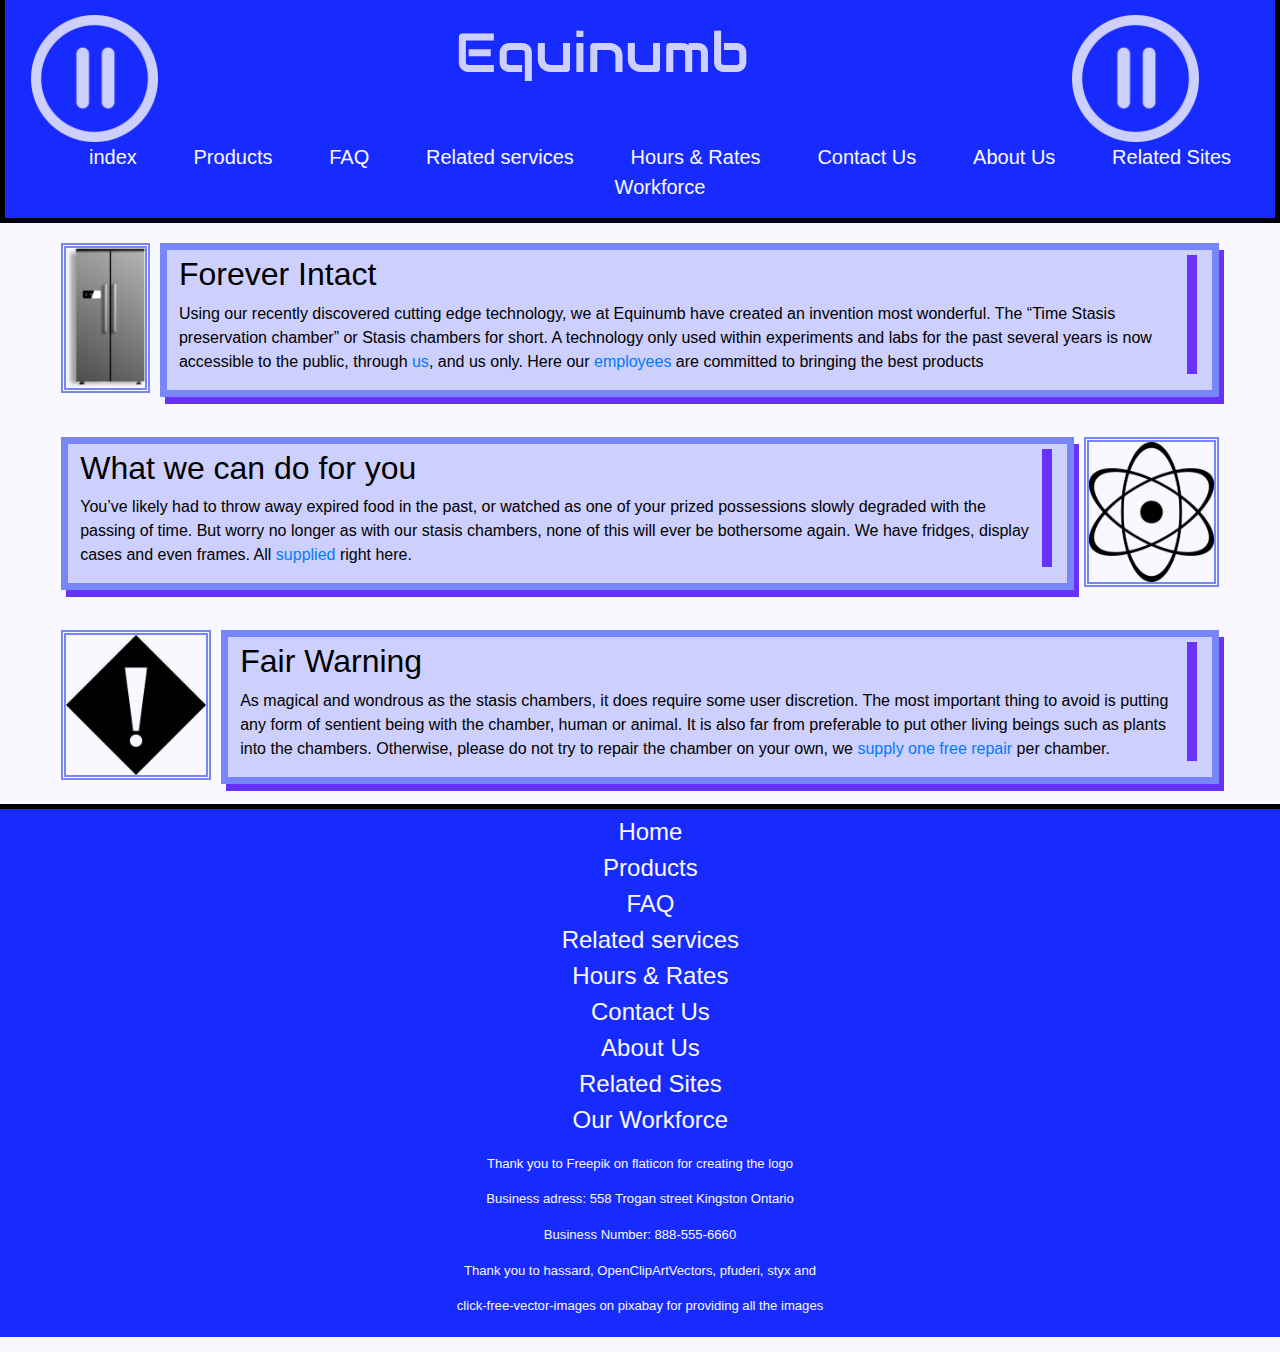
<file: index.html>
<!DOCTYPE html>
<html lang="en">
<head>
    <meta charset="UTF-8">
    <meta name="viewport" content="width=device-width, initial-scale=1.0">
    <title>Equinumb</title>
    <link rel="preconnect" href="https://fonts.googleapis.com">
<link rel="preconnect" href="https://fonts.gstatic.com" crossorigin>
<link href="https://fonts.googleapis.com/css2?family=Audiowide&display=swap" rel="stylesheet">
    <link href="./Styles/Styles.css" rel="Stylesheet">
    <link rel="icon" href="./Pics/ElPausa.png">
</head>
<body>
    <header>
        <img src="./Pics/ElPausa.png" alt="Our Logo">
        <h1>Equinumb</h1>
        <img src="./Pics/ElPausa.png" alt="Our Logo" class="too">
        <nav>
            <nav role="separator">
                <ul>
                    <li><a href="./index.html">index</a></li>
                    <li><a href="./Products.html">Products</a></li>
                    <li><a href="./FAQ.html">FAQ</a></li>
                    <li><a href="./Services">Related services</a></li>
                    <li><a href="./Hours.html">Hours & Rates</a></li>
                    <li class="too"><a href="./ContactUs.html">Contact Us</a></li>
                    <li class="too"><a href="./About.html">About Us</a></li>
                    <li class="too"><a href="./Links.html">Related Sites</a></li>
                    <li class="too"><a href="./Employees.html">Workforce</a></li>
                </ul>
            </nav>
    </nav>
    </header>

    <main>
    <aside>
        <img id="contentimgL" src="./Pics/fridge-7074774_1280.png" alt="Probably an image of the container">
        <section>
        <div>
        <h2>Forever Intact</h2>
        <p> Using our recently discovered cutting edge technology, we at Equinumb have created an invention most wonderful.
            The “Time Stasis preservation chamber” or Stasis chambers for short. A technology only used within experiments and labs
            for the past several years is now accessible to the public, through <a href="./About.html">us</a>, and us only. Here our <a href="./Employees.html">employees</a> are committed to
        bringing the best products</p>
        </div>
        </section>
    </aside>
    <aside>
        <img id="contentimgR" src="./Pics/atomic-nucleus-467254_1280.png" alt="Sciency Image">
        <section>
        <div>
        <h2>What we can do for you</h2>
        <p>
            You’ve likely had to throw away expired food in the past, or watched as one of your prized possessions
             slowly degraded with the passing of time. But worry no longer as with our stasis chambers, none of this will
              ever be bothersome again. We have fridges, display cases and even frames. All <a href="./Products.html">supplied</a> right here.
         </p>
        </div>
        </section>
    </aside>
    <aside>
        <img  src="./Pics/exclamation-311742_1280.png" alt="An exclamation point">
        <section>
        <div>
        <h2>Fair Warning</h2>
        <p>As magical and wondrous as the stasis chambers, it does require some user discretion. The most
             important thing to avoid is putting any form of sentient being with the chamber, human or animal.
              It is also far from preferable to put other living beings such as plants into the chambers. Otherwise,
               please do not try to repair the chamber on your own, we <a href="./Services.html">supply one free repair</a> per chamber.
        </p>
        </div>
        </section>
    </aside>
    </main>

    <footer>
        <nav role="separator">
            <ul>
                <li><a href="./index.html">Home</a></li>
                <li><a href="./Products.html">Products</a></li>
                <li><a href="./FAQ.html">FAQ</a></li>
                <li><a href="./Services">Related services</a></li>
                <li><a href="./Hours.html">Hours & Rates</a></li>
                <li><a href="./ContactUs.html">Contact Us</a></li>
                <li><a href="./About.html">About Us</a></li>
                <li><a href="./Links.html">Related Sites</a></li>
                <li><a href="./Employees.html">Our Workforce</a></li>
            </ul>
        </nav>
    <div>
        <p>Thank you to Freepik on flaticon for creating the logo</p>
        <p>Business adress: 558 Trogan street Kingston Ontario</p>
        <p>Business Number: 888-555-6660</p>
        <p>Thank you to hassard, OpenClipArtVectors, pfuderi, styx and </p>
        <p>click-free-vector-images on pixabay for providing all the images</p>
    </div>
    </footer>
</body>
</html>
</file>
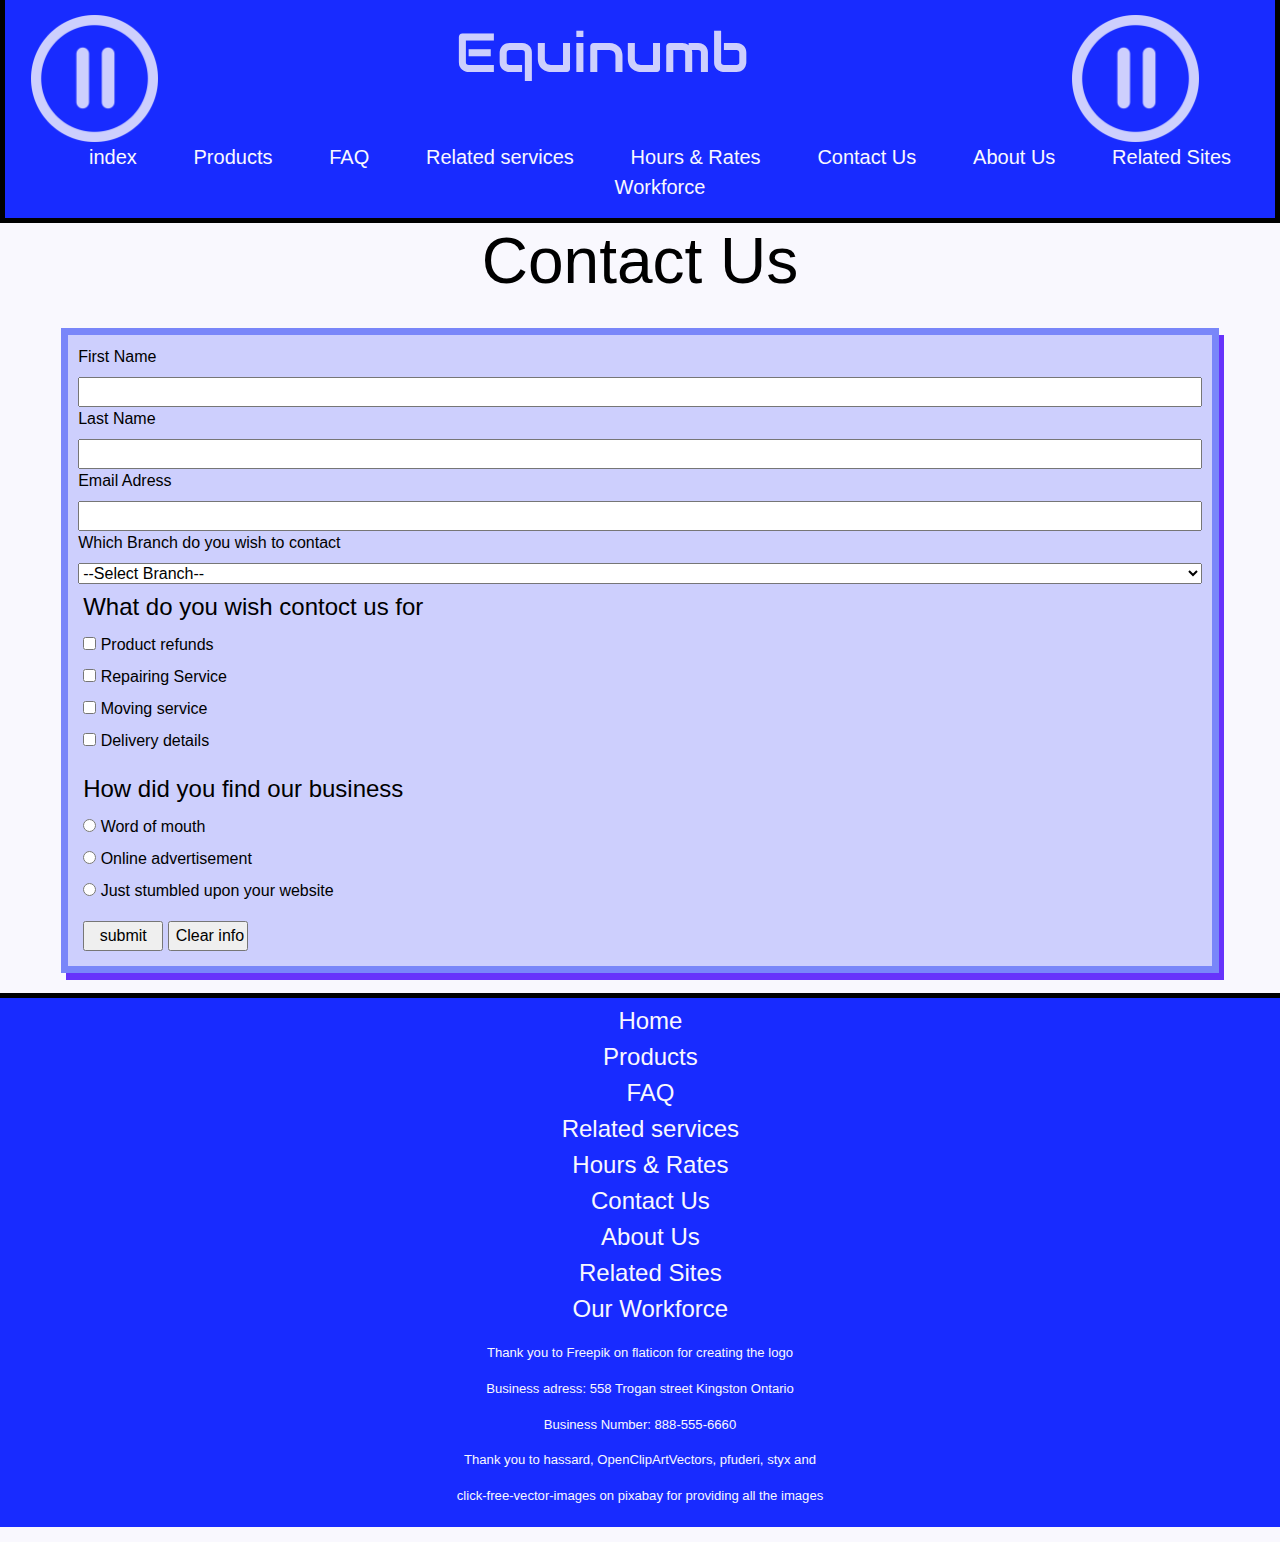
<file: ContactUs.html>
<!DOCTYPE html>
<html lang="en">
<head>
    <meta charset="UTF-8">
    <meta name="viewport" content="width=device-width, initial-scale=1.0">
    <title>Equinumb</title>
    <link rel="preconnect" href="https://fonts.googleapis.com">
<link rel="preconnect" href="https://fonts.gstatic.com" crossorigin>
<link href="https://fonts.googleapis.com/css2?family=Audiowide&display=swap" rel="stylesheet">
    <link href="./Styles/Styles.css" rel="Stylesheet">
    <link rel="icon" href="./Pics/ElPausa.png">
</head>
<body>
    <header>
        <img src="./Pics/ElPausa.png" alt="Our Logo">
        <h1>Equinumb</h1>
        <img src="./Pics/ElPausa.png" alt="Our Logo" class="too"> 
        <nav role="separator">
            <ul>
                <li><a href="./index.html">index</a></li>
                <li><a href="./Products.html">Products</a></li>
                <li><a href="./FAQ.html">FAQ</a></li>
                <li><a href="./Services">Related services</a></li>
                <li><a href="./Hours.html">Hours & Rates</a></li>
                <li class="too"><a href="./ContactUs.html">Contact Us</a></li>
                <li class="too"><a href="./About.html">About Us</a></li>
                <li class="too"><a href="./Links.html">Related Sites</a></li>
                <li class="too"><a href="./Employees.html">Workforce</a></li>
            </ul>
        </nav>
    </header>
    <main>
        <h4>Contact Us</h4>
        <aside>
        <section role="separator">
            <form action="/ContactUs.html">
                <label for="FName">First Name</label>
                <input type="text" id="FName" name="FName" max="60" size="5">
                <label for="LName">Last Name</label>
                <input type="text" id="LName" name="LName" max="60" size="60">
                <label for="Email">Email Adress</label>
                <input type="text" id="Email" name="Email" max="30" size="30">
                <label for="branch">Which Branch do you wish to contact</label>
                <select id="branch" name="branch">
                    <option value="1">--Select Branch--</option>
                    <option value="2">Gatineau Branch</option>
                    <option value="3">Vancouver Branch</option>
                    <option value="4">Pensylvania Branch</option>
                </select>
                <fieldset>
                    <legend>What do you wish contoct us for</legend>
                    <input type="checkbox" name="ref" id="ref">
                    <label for="ref">Product refunds</label><br>
                    <input type="checkbox" id="repair" name="repair">
                    <label for="repair">Repairing Service</label><br>
                    <input type="checkbox" id="moving" name="moving">
                    <label for="moving">Moving service</label><br>
                    <input type="checkbox" name="details" id="details">
                    <label for="details">Delivery details</label><br>
                </fieldset>
                <fieldset>
                    <legend>How did you find our business</legend>
                    <input type="radio" id="mouth" name="how">
                    <label for="mouth">Word of mouth</label><br>
                    <input type="radio" id="adv" name="how">
                    <label for="adv">Online advertisement</label><br>
                    <input type="radio" id="stumble" name="stumble">
                    <label for="stumble">Just stumbled upon your website</label><br>
                </fieldset>
                <fieldset id="final">
                <input type="submit" value="submit">
                <input type="reset" value="Clear info">
            </fieldset>
            </form>
        </section>
    </aside>
    </main>
    <footer>
        <nav role="separator">
            <ul>
                <li><a href="./index.html">Home</a></li>
                <li><a href="./Products.html">Products</a></li>
                <li><a href="./FAQ.html">FAQ</a></li>
                <li><a href="./Services">Related services</a></li>
                <li><a href="./Hours.html">Hours & Rates</a></li>
                <li><a href="./ContactUs.html">Contact Us</a></li>
                <li><a href="./About.html">About Us</a></li>
                <li><a href="./Links.html">Related Sites</a></li>
                <li><a href="./Employees.html">Our Workforce</a></li>
            </ul>
        </nav>
    </nav>
    <div>
        <p>Thank you to Freepik on flaticon for creating the logo</p>
        <p>Business adress: 558 Trogan street Kingston Ontario</p>
        <p>Business Number: 888-555-6660</p>
        <p>Thank you to hassard, OpenClipArtVectors, pfuderi, styx and </p>
        <p>click-free-vector-images on pixabay for providing all the images</p>
    </div>
    </footer>
    </body>
    </html>
</file>
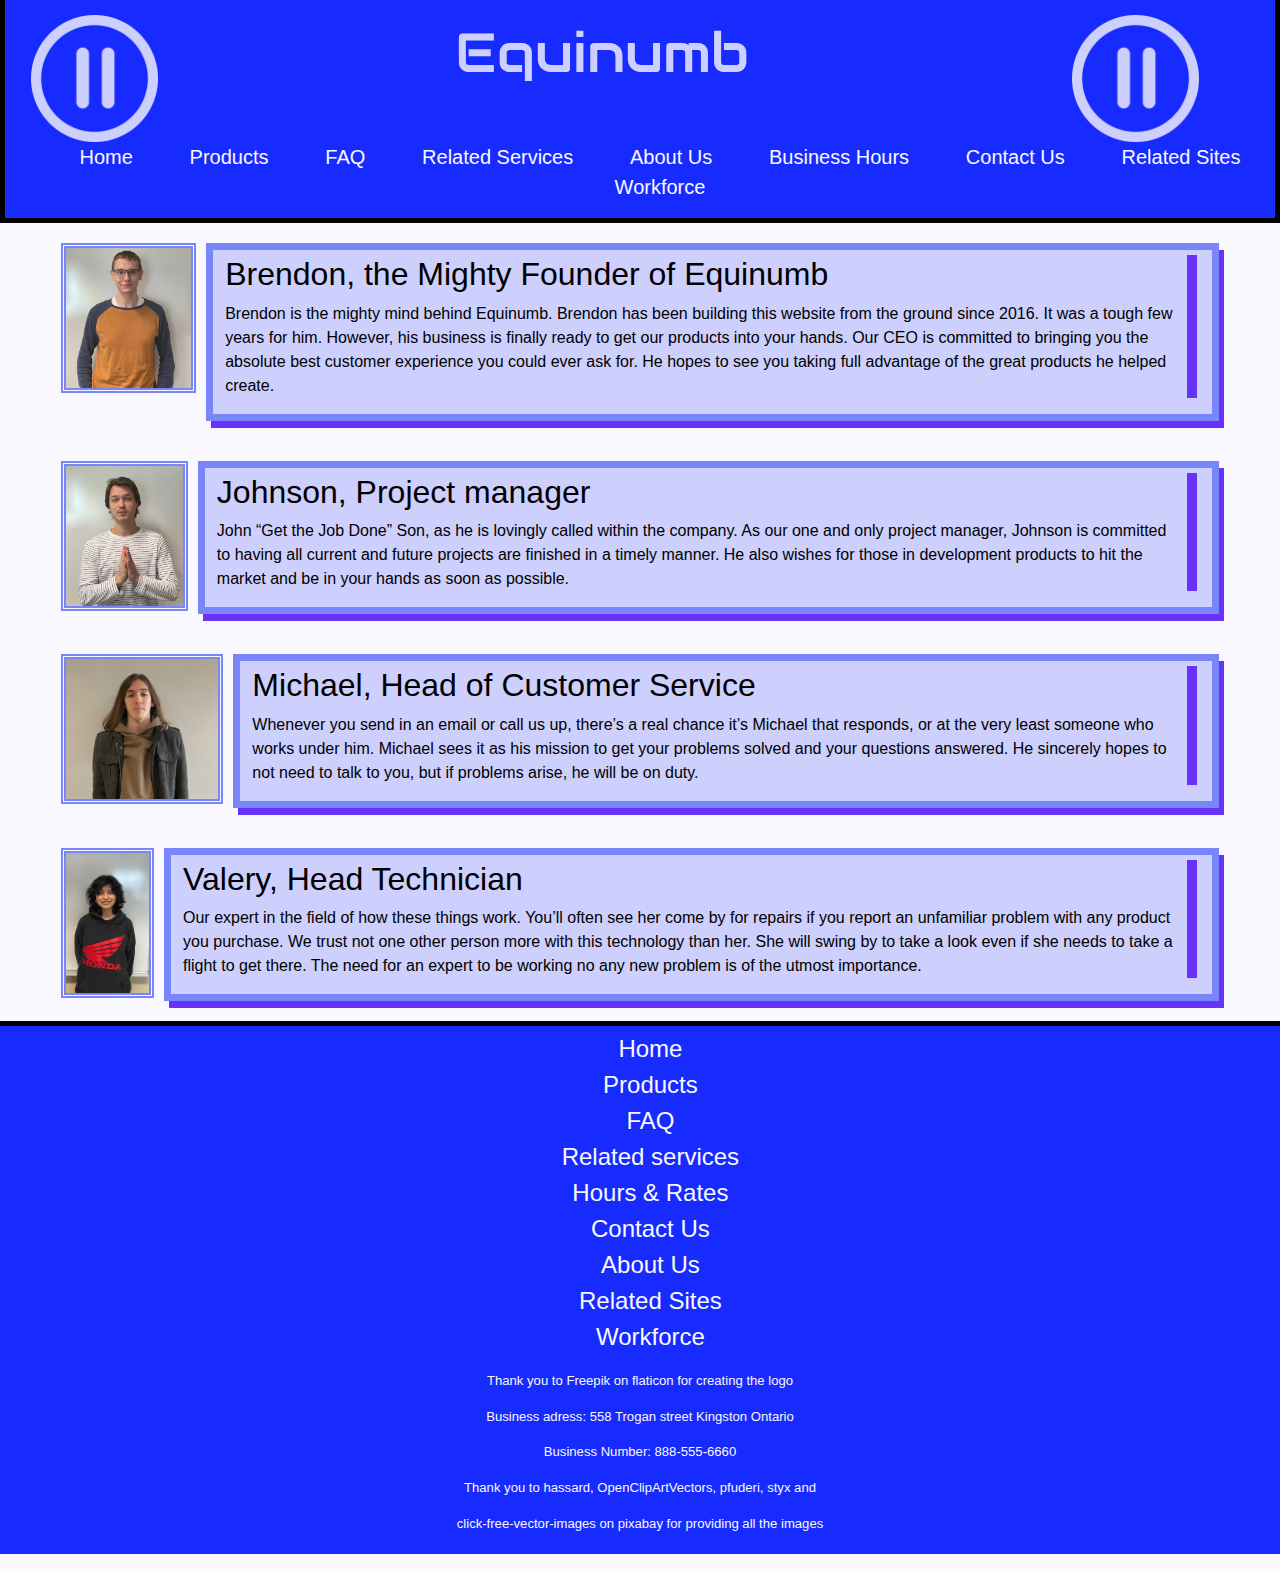
<file: Employees.html>
<!DOCTYPE html>
<html lang="en">
<head>
    <meta charset="UTF-8">
    <meta name="viewport" content="width=device-width, initial-scale=1.0">
    <title>Equinumb - FAQ</title>
    <link rel="preconnect" href="https://fonts.googleapis.com">
<link rel="preconnect" href="https://fonts.gstatic.com" crossorigin>
<link href="https://fonts.googleapis.com/css2?family=Audiowide&display=swap" rel="stylesheet">
    <link href="./Styles/Styles.css" rel="Stylesheet">
    <link rel="icon" href="./Pics/ElPausa.png">
</head>
<body>
    <header>
        <img src="./Pics/ElPausa.png" alt="Our Logo">
        <h1>Equinumb</h1>
        <img src="./Pics/ElPausa.png" alt="Our Logo" class="too">
        <nav>
            <ul>
                <li><a href="./index.html">Home</a></li>
                <li><a href="./Products.html">Products</a></li>
                <li><a href="./FAQ.html">FAQ</a></li>
                <li><a href="./Services.html">Related Services</a></li>
                <li class="too"><a href="./About.html">About Us</a></li>
                <li class="too"><a href="./Hours.html">Business Hours</a></li>
                <li class="too"><a href="./ContactUs.html">Contact Us</a></li>
                <li class="too"><a href="./Links.html">Related Sites</a></li>
                <li class="too"><a href="./Employees.html">Workforce</a></li>
        </ul>
    </nav>
    </header>
    <main>
        
    
        <aside>
            <img src="./Pics/Brendon.png" alt="Brendon, Company Founder">
            <section>
                <div>
                    <h2>Brendon, the Mighty Founder of Equinumb</h2>
                    <p>Brendon is the mighty mind behind Equinumb. Brendon has been building this
                        website from the ground since 2016. It was a tough few years for him.
                      However, his business is finally ready to get our products into your
                       hands. Our CEO is committed to bringing you the absolute best customer 
                       experience you could ever ask for. He hopes to see you taking full advantage
                        of the great products he helped create.
                    </p>
                </div>
            </section>
        </aside>
        <aside>
            <img src="./Pics/Johnson.png" alt="A picture of Johnson">
            <section>
                <div>
                    <h2>Johnson, Project manager</h2>
                    <p>John “Get the Job Done” Son, as he is lovingly called within the company.
                         As our one and only project manager, Johnson is committed to having all
                        current and future projects are finished in a timely manner. He also wishes
                        for those in development products to hit the market and be in your hands
                         as soon as possible.
                    </p>
                </div>
            </section>
        </aside>
        <aside>
            <img src="./Pics/Micheal.png" alt="A picture of Micheal">
            <section>
                <div>
                    <h2>Michael, Head of Customer Service</h2>
                    <p>Whenever you send in an email or call us up, there’s a real chance it’s Michael that responds,
                         or at the very least someone who works under him. Michael sees it as his mission to get your problems
                          solved and your questions answered. He sincerely hopes
                         to not need to talk to you, but if problems arise, he will be on duty.</p>
                </div>
            </section>
        </aside>
        <aside>
            <img src="./Pics/Valery.png" alt="A picture of Valery">
            <section>
                <div>
                    <h2>Valery, Head Technician</h2>
                    <p>Our expert in the field of how these things work. You’ll often see her
                         come by for repairs if you report an unfamiliar problem with any product
                        you purchase. We trust not one other person more with this technology than
                        her. She will swing by to take a look even if she needs to take a flight
                        to get there. The need for an expert to be working no any new problem is
                         of the utmost importance.
                    </p>
                </div>
            </section>
        </aside>
    </main>
    <footer>
        <nav role="separator">
            <ul>
                <li><a href="./index.html">Home</a></li>
                <li><a href="./Products.html">Products</a></li>
                <li><a href="./FAQ.html">FAQ</a></li>
                <li><a href="./Related services">Related services</a></li>
                <li><a href="./Hours.html">Hours & Rates</a></li>
                <li><a href="./ContactUs.html">Contact Us</a></li>
                <li><a href="./About.html">About Us</a></li>
                <li><a href="./Links.html">Related Sites</a></li>
                <li><a href="./Employees.html">Workforce</a></li>
            </ul>
        </nav>
    <div>
        <p>Thank you to Freepik on flaticon for creating the logo</p>
        <p>Business adress: 558 Trogan street Kingston Ontario</p>
        <p>Business Number: 888-555-6660</p>
        <p>Thank you to hassard, OpenClipArtVectors, pfuderi, styx and </p>
        <p>click-free-vector-images on pixabay for providing all the images</p>
    </div>
    </footer>
</body>
</html>
</file>
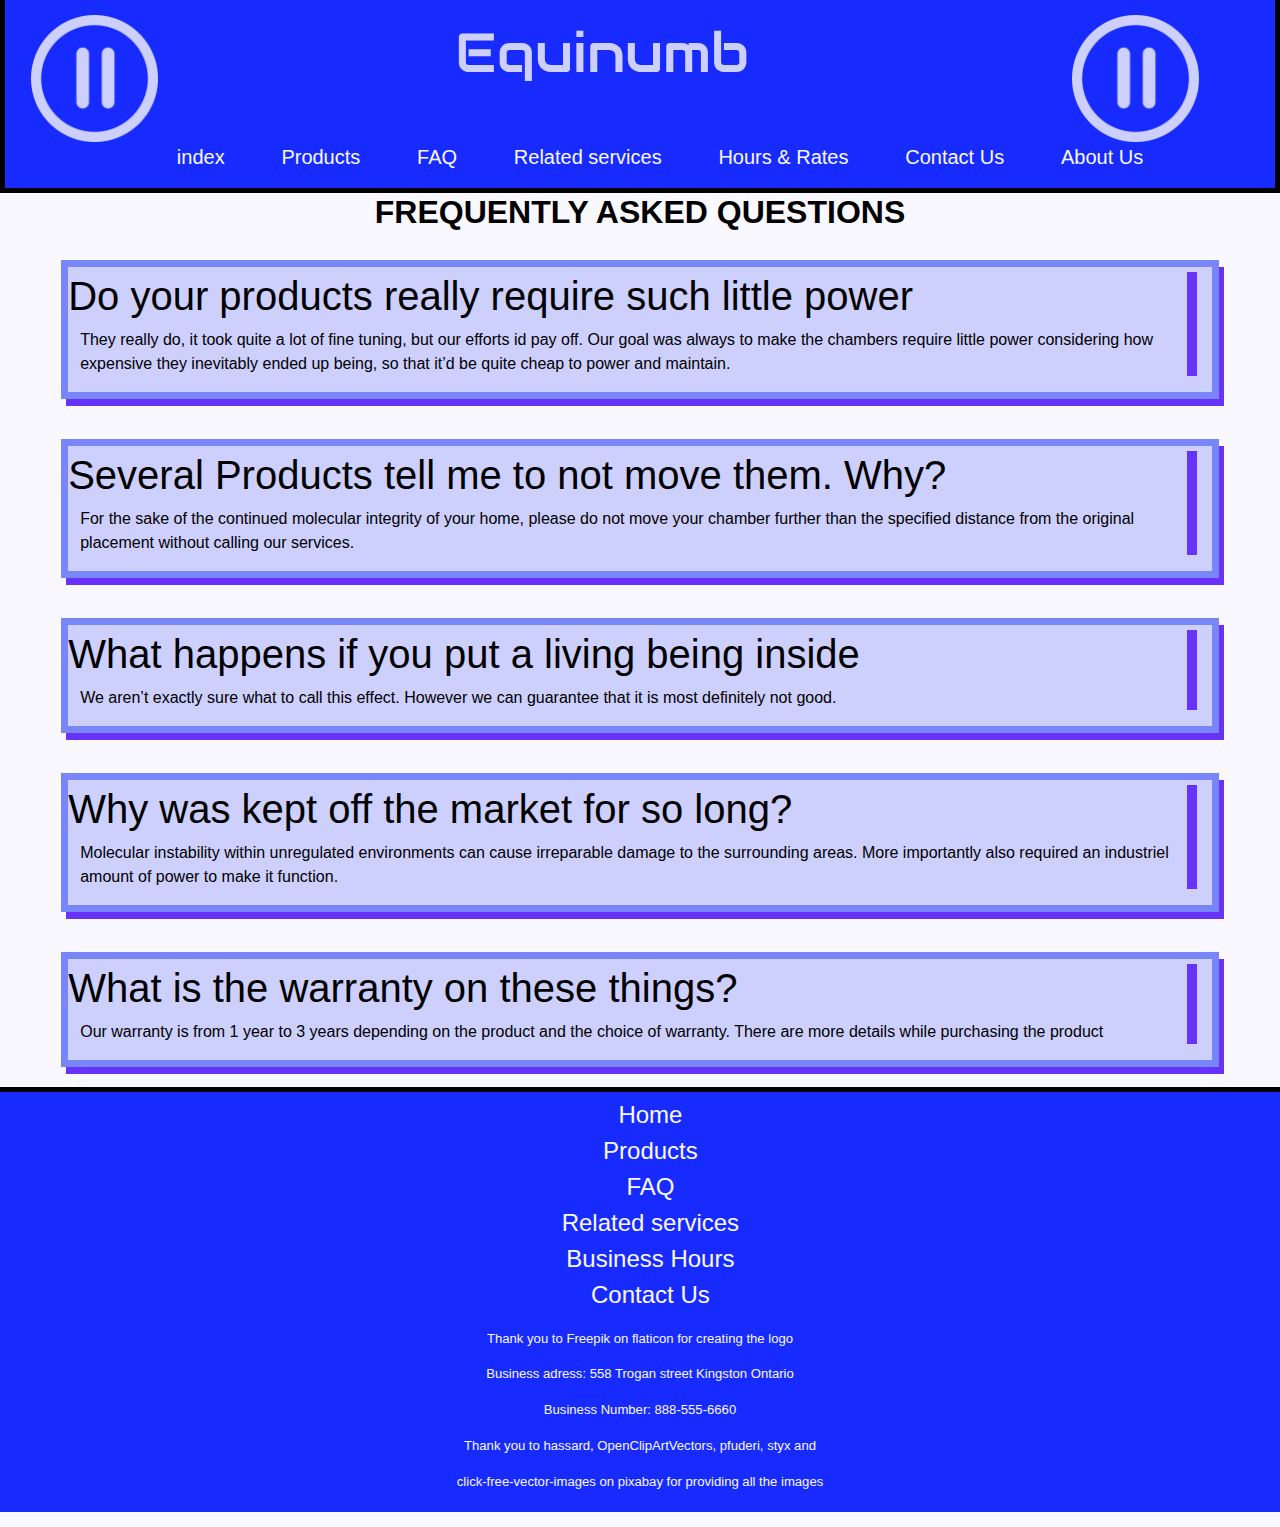
<file: FAQ.html>
<!DOCTYPE html>
<html lang="en">
<head>
    <meta charset="UTF-8">
    <meta name="viewport" content="width=device-width, initial-scale=1.0">
    <title>Equinumb - FAQ</title>
    <link rel="preconnect" href="https://fonts.googleapis.com">
<link rel="preconnect" href="https://fonts.gstatic.com" crossorigin>
<link href="https://fonts.googleapis.com/css2?family=Audiowide&display=swap" rel="stylesheet">
    <link href="./Styles/Styles.css" rel="Stylesheet">
    <link rel="icon" href="./Pics/ElPausa.png">
</head>
<body>
    <header>
        <img src="./Pics/ElPausa.png" alt="Our Logo">
        <h1>Equinumb</h1>
        <img src="./Pics/ElPausa.png" alt="Our Logo">
        <nav role="separator">
            <ul>
                <li><a href="./index.html">index</a></li>
                <li><a href="./Products.html">Products</a></li>
                <li><a href="./FAQ.html">FAQ</a></li>
                <li><a href="./Services">Related services</a></li>
                <li><a href="./Hours.html">Hours & Rates</a></li>
                <li class="too"><a href="./ContactUs.html">Contact Us</a></li>
                <li class="too"><a href="./AboutUs.html">About Us</a></li>
            </ul>
        </nav>
    </header>
    <main>
        <h3>FREQUENTLY ASKED QUESTIONS</h3>
        <aside>
            <section>
                <div>
                    <h1>Do your products really require such little power</h1>
                    <p>They really do, it took quite a lot of fine tuning, but our efforts
                         id pay off. Our goal was always to make the chambers require little
                        power considering how expensive they inevitably ended up being, so that
                        it’d be quite cheap to power and maintain.</p>
                </div>
            </section>
        </aside>
        <aside role="separator">
            <section>
                <div>
                    <h1>Several Products tell me to not move them. Why?</h1>
                    <p>For the sake of the continued molecular integrity of your home, please do not move your chamber further than the specified distance from the original placement without calling our services.</p>
                </div>
            </section>
        </aside>
        <aside role="separator">
            <section>
                <div>
                    <h1>What happens if you put a living being inside</h1>
                    <p>We aren’t exactly sure what to call this effect. However we can guarantee that it is most definitely not good.</p>
                </div>
            </section>
        </aside>
        <aside role="separator">
            <section>
                <div>
                    <h1>Why was kept off the market for so long?</h1>
                    <p>Molecular instability within unregulated environments can cause irreparable damage to the surrounding areas. More importantly also required an industriel amount of power to make it function.</p>
                </div>
            </section>
        </aside>
        <aside role="separator">
            <section>
                <div>
                    <h1>What is the warranty on these things?</h1>
                    <p>Our warranty is from 1 year to 3 years depending on the product and the choice of warranty. There are more details while purchasing the product</p>
                </div>
            </section>
        </aside>
    </main>
    <footer>
        <nav role="separator">
        <ul>
            <li><a href="./index.html">Home</a></li>
            <li><a href="./Products.html">Products</a></li>
            <li><a href="./FAQ.html">FAQ</a></li>
            <li><a href="/.Related services">Related services</a></li>
            <li><a href="./Hours.html">Business Hours</a></li>
            <li><a href="./ContactUs.html">Contact Us</a></li>
        </ul>
    </nav>
    <div>
        <p>Thank you to Freepik on flaticon for creating the logo</p>
        <p>Business adress: 558 Trogan street Kingston Ontario</p>
        <p>Business Number: 888-555-6660</p>
        <p>Thank you to hassard, OpenClipArtVectors, pfuderi, styx and </p>
        <p>click-free-vector-images on pixabay for providing all the images</p>
    </div>
    </footer>
    </body>
    </html>
</file>
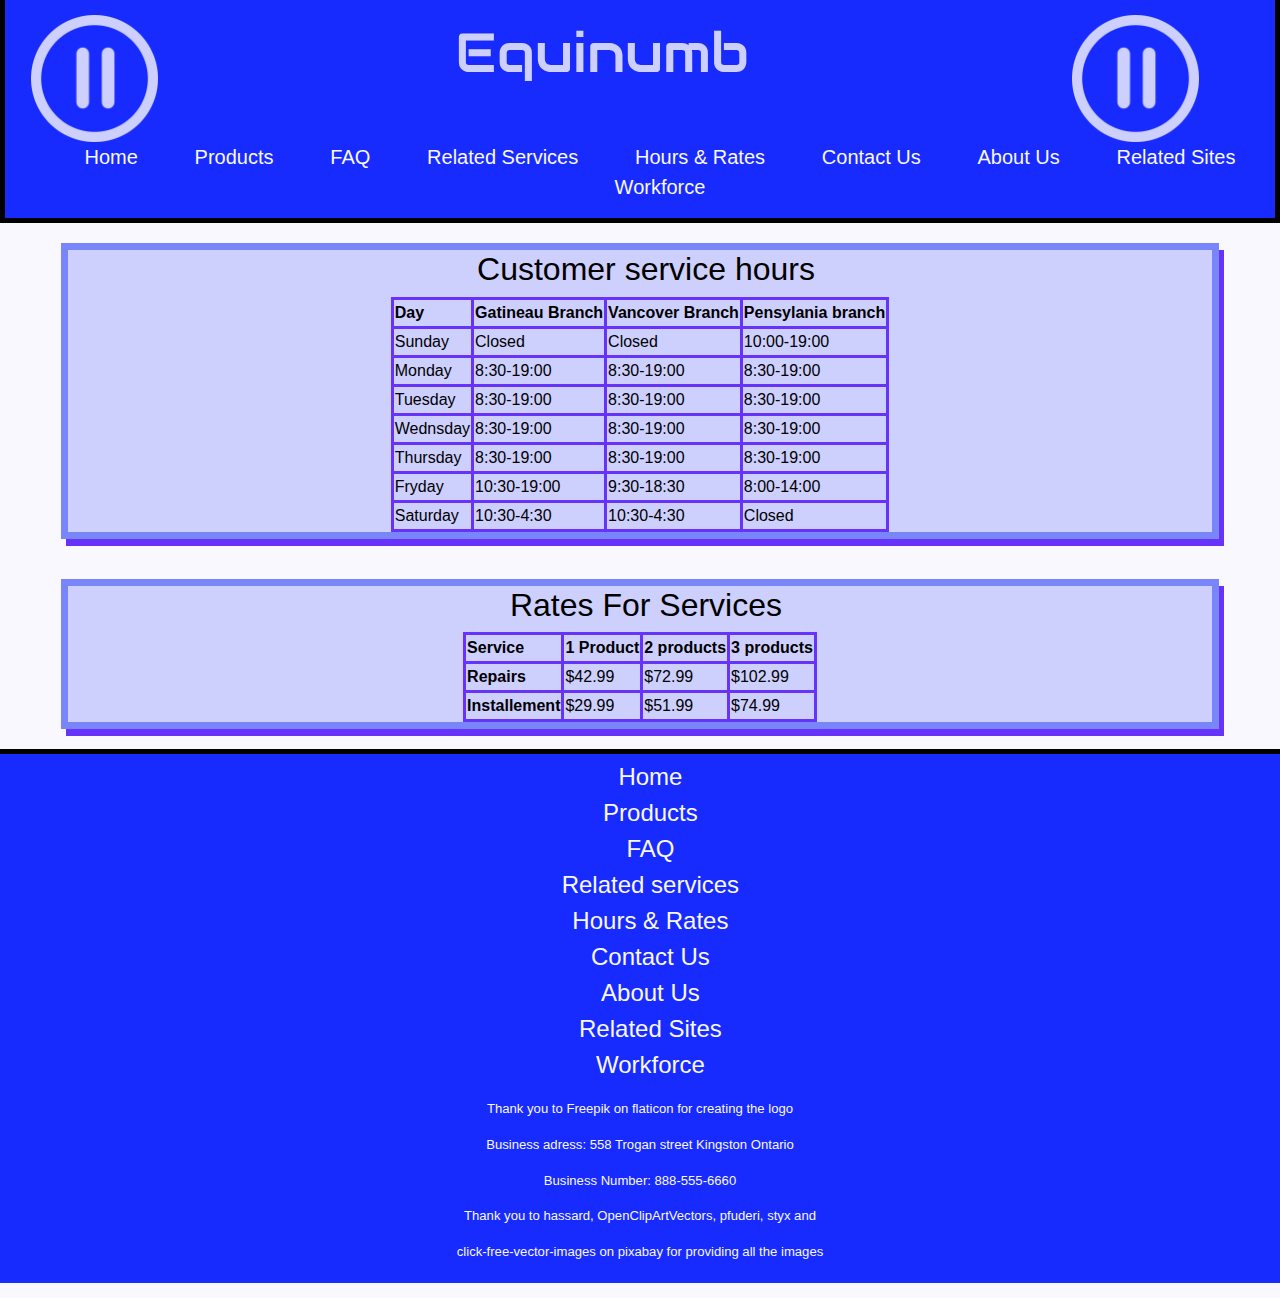
<file: Hours.html>
<!DOCTYPE html>
<html lang="en">
<head>
    <meta charset="UTF-8">
    <meta name="viewport" content="width=device-width, initial-scale=1.0">
    <title>Equinumb - FAQ</title>
    <link rel="preconnect" href="https://fonts.googleapis.com">
<link rel="preconnect" href="https://fonts.gstatic.com" crossorigin>
<link href="https://fonts.googleapis.com/css2?family=Audiowide&display=swap" rel="stylesheet">
    <link href="./Styles/Styles.css" rel="Stylesheet">
    <link rel="icon" href="./Pics/ElPausa.png">
</head>
<body>
    <header>
        <img src="./Pics/ElPausa.png" alt="Our Logo" >
        <h1>Equinumb</h1>
        <img src="./Pics/ElPausa.png" alt="Our Logo" class="too">
        <nav>
            <ul>
                <li ><a href="./index.html">Home</a></li>
                <li ><a href="./Products.html">Products</a></li>
                <li ><a href="./FAQ.html">FAQ</a></li>
                <li ><a href="./Services.html">Related Services</a></li>
                <li ><a href="./Hours.html">Hours & Rates</a></li>
                <li class="too"><a href="./ContactUs.html">Contact Us</a></li>
                <li class="too"><a href="./AboutUs.html">About Us</a></li>
                <li class="too"><a href="./Links.html">Related Sites</a></li>
                <li class="too"><a href="./Employees.html">Workforce</a></li>
        </ul>
    </nav>
    </header>
    <main>
        <aside>
        <section>
                <h2 class="text-center">Customer service hours</h2>
                <table class="mx-auto">
                    <tr>
                        <th>Day</th>
                        <th>Gatineau Branch</th>
                        <th>Vancover Branch</th>
                        <th>Pensylania branch</th>
                    </tr>
                    <tr>
                        <td>Sunday</td>
                        <td>Closed</td>
                        <td>Closed</td>
                        <td>10:00-19:00</td>
                    </tr>
                    <tr>
                        <td>Monday</td>
                        <td>8:30-19:00</td>
                        <td>8:30-19:00</td>
                        <td>8:30-19:00</td>
                    </tr>
                    <tr>
                        <td>Tuesday</td>
                        <td>8:30-19:00</td>
                        <td>8:30-19:00</td>
                        <td>8:30-19:00</td>
                    </tr>
                    <tr>
                        <td>Wednsday</td>
                        <td>8:30-19:00</td>
                        <td>8:30-19:00</td>
                        <td>8:30-19:00</td>
                    </tr>
                    <tr>
                        <td>Thursday</td>
                        <td>8:30-19:00</td>
                        <td>8:30-19:00</td>
                        <td>8:30-19:00</td>
                    </tr>
                    <tr>
                        <td>Fryday</td>
                        <td>10:30-19:00</td>
                        <td>9:30-18:30</td>
                        <td>8:00-14:00</td>
                    </tr>
                    <tr>
                        <td>Saturday</td>
                        <td>10:30-4:30</td>
                        <td>10:30-4:30</td>
                        <td>Closed</td>
                    </tr>
                </table>
        </section>
    </aside>

    <aside>
        <section>
            <h2 class="text-center">Rates For Services</h2>
            <table class="mx-auto">
                <tr>
                    <th>Service</th>
                    <th>1 Product</th>
                    <th>2 products</th>
                    <th>3 products</th>
                </tr>
                <tr>
                    <th>Repairs</th>
                    <td>$42.99</td>
                    <td>$72.99</td>
                    <td>$102.99</td>
                </tr>
                <tr>
                    <th>Installement</th>
                    <td>$29.99</td>
                    <td>$51.99</td>
                    <td>$74.99</td>
                </tr>
            </table>
        </section>
    </aside>
    </main>
    <footer>
        <nav role="separator">
            <ul>
                <li><a href="./index.html">Home</a></li>
                <li><a href="./Products.html">Products</a></li>
                <li><a href="./FAQ.html">FAQ</a></li>
                <li><a href="./Related services">Related services</a></li>
                <li><a href="./Hours.html">Hours & Rates</a></li>
                <li><a href="./ContactUs.html">Contact Us</a></li>
                <li><a href="./About.html">About Us</a></li>
                <li><a href="./Links.html">Related Sites</a></li>
                <li><a href="./Employees.html">Workforce</a></li>
            </ul>
        </nav>
    <div>
        <p>Thank you to Freepik on flaticon for creating the logo</p>
        <p>Business adress: 558 Trogan street Kingston Ontario</p>
        <p>Business Number: 888-555-6660</p>
        <p>Thank you to hassard, OpenClipArtVectors, pfuderi, styx and </p>
        <p>click-free-vector-images on pixabay for providing all the images</p>
    </div>
    </footer>
</body>
</html>
</body>
</file>
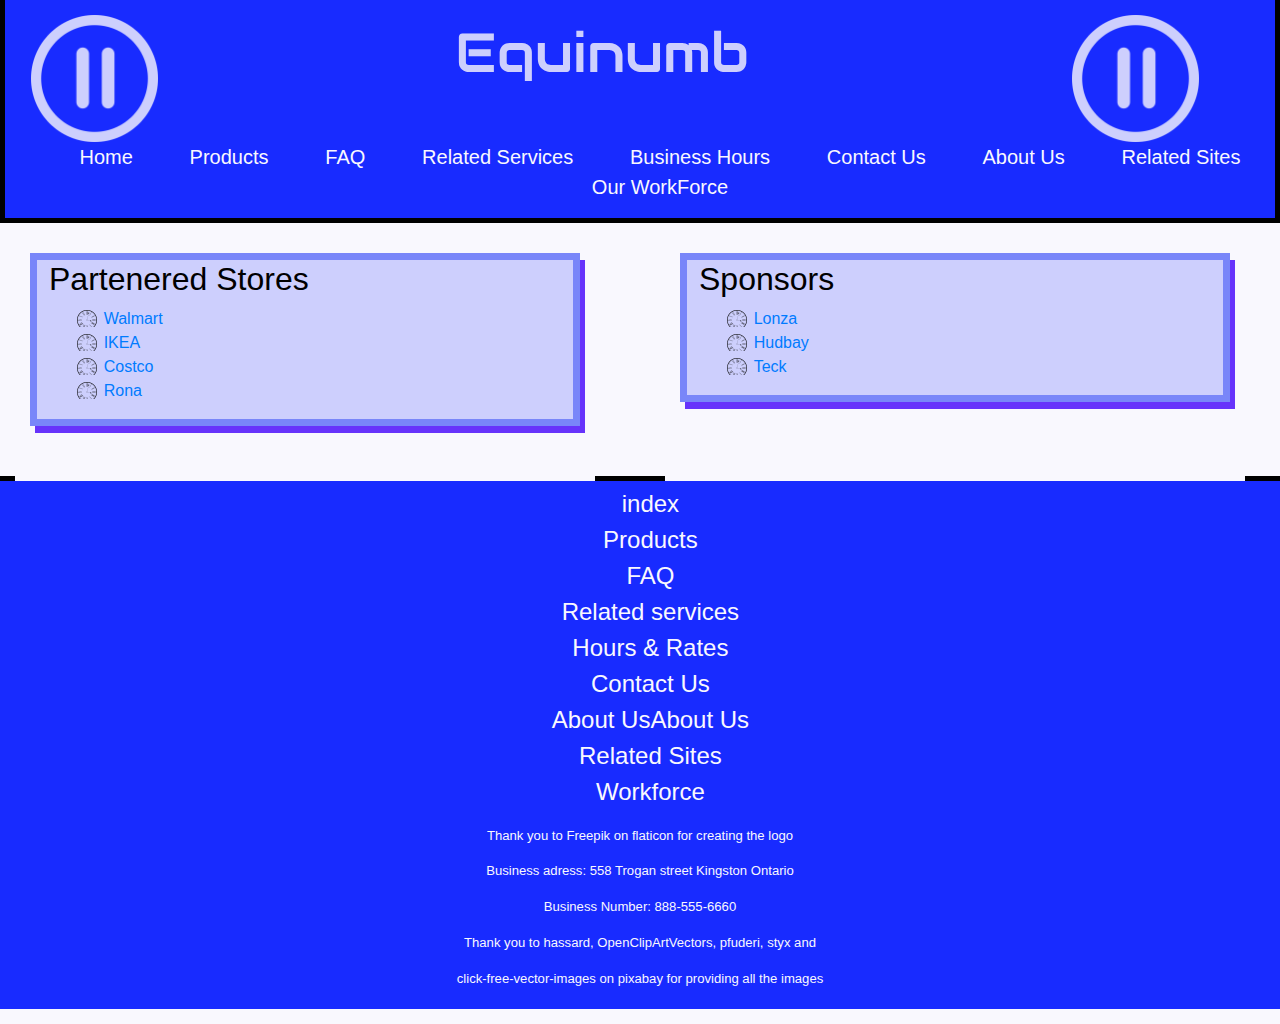
<file: Links.html>
<!DOCTYPE html>
<html lang="en">
<head>
    <meta charset="UTF-8">
    <meta name="viewport" content="width=device-width, initial-scale=1.0">
    <title>Equinumb - Related Links</title>
    <link rel="preconnect" href="https://fonts.googleapis.com">
    <link rel="preconnect" href="https://fonts.gstatic.com" crossorigin>
    <link href="https://fonts.googleapis.com/css2?family=Audiowide&display=swap" rel="stylesheet">
        <link href="./Styles/Styles.css" rel="Stylesheet">
        <link rel="icon" href="./Pics/ElPausa.png">
</head>
<body>
    <header>
        <img src="./Pics/ElPausa.png" alt="Our Logo" >
        <h1>Equinumb</h1>
        <img src="./Pics/ElPausa.png" alt="Our Logo" class="too">
        <nav>
            <ul>
                <li ><a href="./index.html">Home</a></li>
                <li ><a href="./Products.html">Products</a></li>
                <li ><a href="./FAQ.html">FAQ</a></li>
                <li ><a href="./Services.html">Related Services</a></li>
                <li ><a href="./Hours.html">Business Hours</a></li>
                <li class="too"><a href="./ContactUs.html">Contact Us</a></li>
                <li class="too"><a href="./About.html">About Us</a></li>
                <li class="too"><a href="./Links.html">Related Sites</a></li>
                <li class="too"><a href="./Employees.html">Our WorkForce</a></li>
        </ul>
    </nav>
    </header>
    <main class="g2">
        <aside class="g">
            <section class="g">
                <h2>Partenered Stores</h2>
                <ul class="no">
                <li class="puse"><a href="https://www.walmart.ca/en">Walmart</a></li>
                <li class="puse"><a href="https://www.walmart.ca/en">IKEA</a></li>
                <li class="puse"><a href="https://www.costco.ca/">Costco</a></li>
                <li class="puse"><a href="https://www.rona.ca/en">Rona</a></li>
                </ul>
            </section>
        </aside>
        <aside class="g">
            <section class="g">
                <h2>Sponsors</h2>
                <ul class="no">
                    <li class="puse"><a href="https://www.lonza.com/capsules-health-ingredients/nutraceutical-solutions/ingredients?utm_source=google&utm_medium=sem&utm_campaign=chisempilo24&utm_term=na&utm_content&gad_source=1&gclid=CjwKCAiAmfq6BhAsEiwAX1jsZz0guPJAvKB4VRO5l7SUyGa4Qi4yjCNwxntuf_N49Cw77VsxFC8bJhoC8fIQAvD_BwE">Lonza</a></li>
                    <li class="puse"><a href="https://www.hudbayminerals.com/">Hudbay</a></li>
                    <li class="puse"><a href="https://www.teck.com/">Teck</a></li>
                </ul>
            </section>
        </aside>
    </main>
    <footer>
        <nav role="separator">
            <ul>
                <li><a href="./index.html">index</a></li>
                <li><a href="./Products.html">Products</a></li>
                <li><a href="./FAQ.html">FAQ</a></li>
                <li><a href="./Related services">Related services</a></li>
                <li><a href="./Hours.html">Hours & Rates</a></li>
                <li><a href="./ContactUs.html">Contact Us</a></li>
                <li><a href="./About.html">About Us</a>About Us</li>
                <li><a href="./Links.html">Related Sites</a></li>
                <li><a href="./Employees.html">Workforce</a></li>
            </ul>
        </nav>
    <div>
        <p>Thank you to Freepik on flaticon for creating the logo</p>
        <p>Business adress: 558 Trogan street Kingston Ontario</p>
        <p>Business Number: 888-555-6660</p>
        <p>Thank you to hassard, OpenClipArtVectors, pfuderi, styx and </p>
        <p>click-free-vector-images on pixabay for providing all the images</p>
    </div>
    </footer>
</body>
</html>
</file>
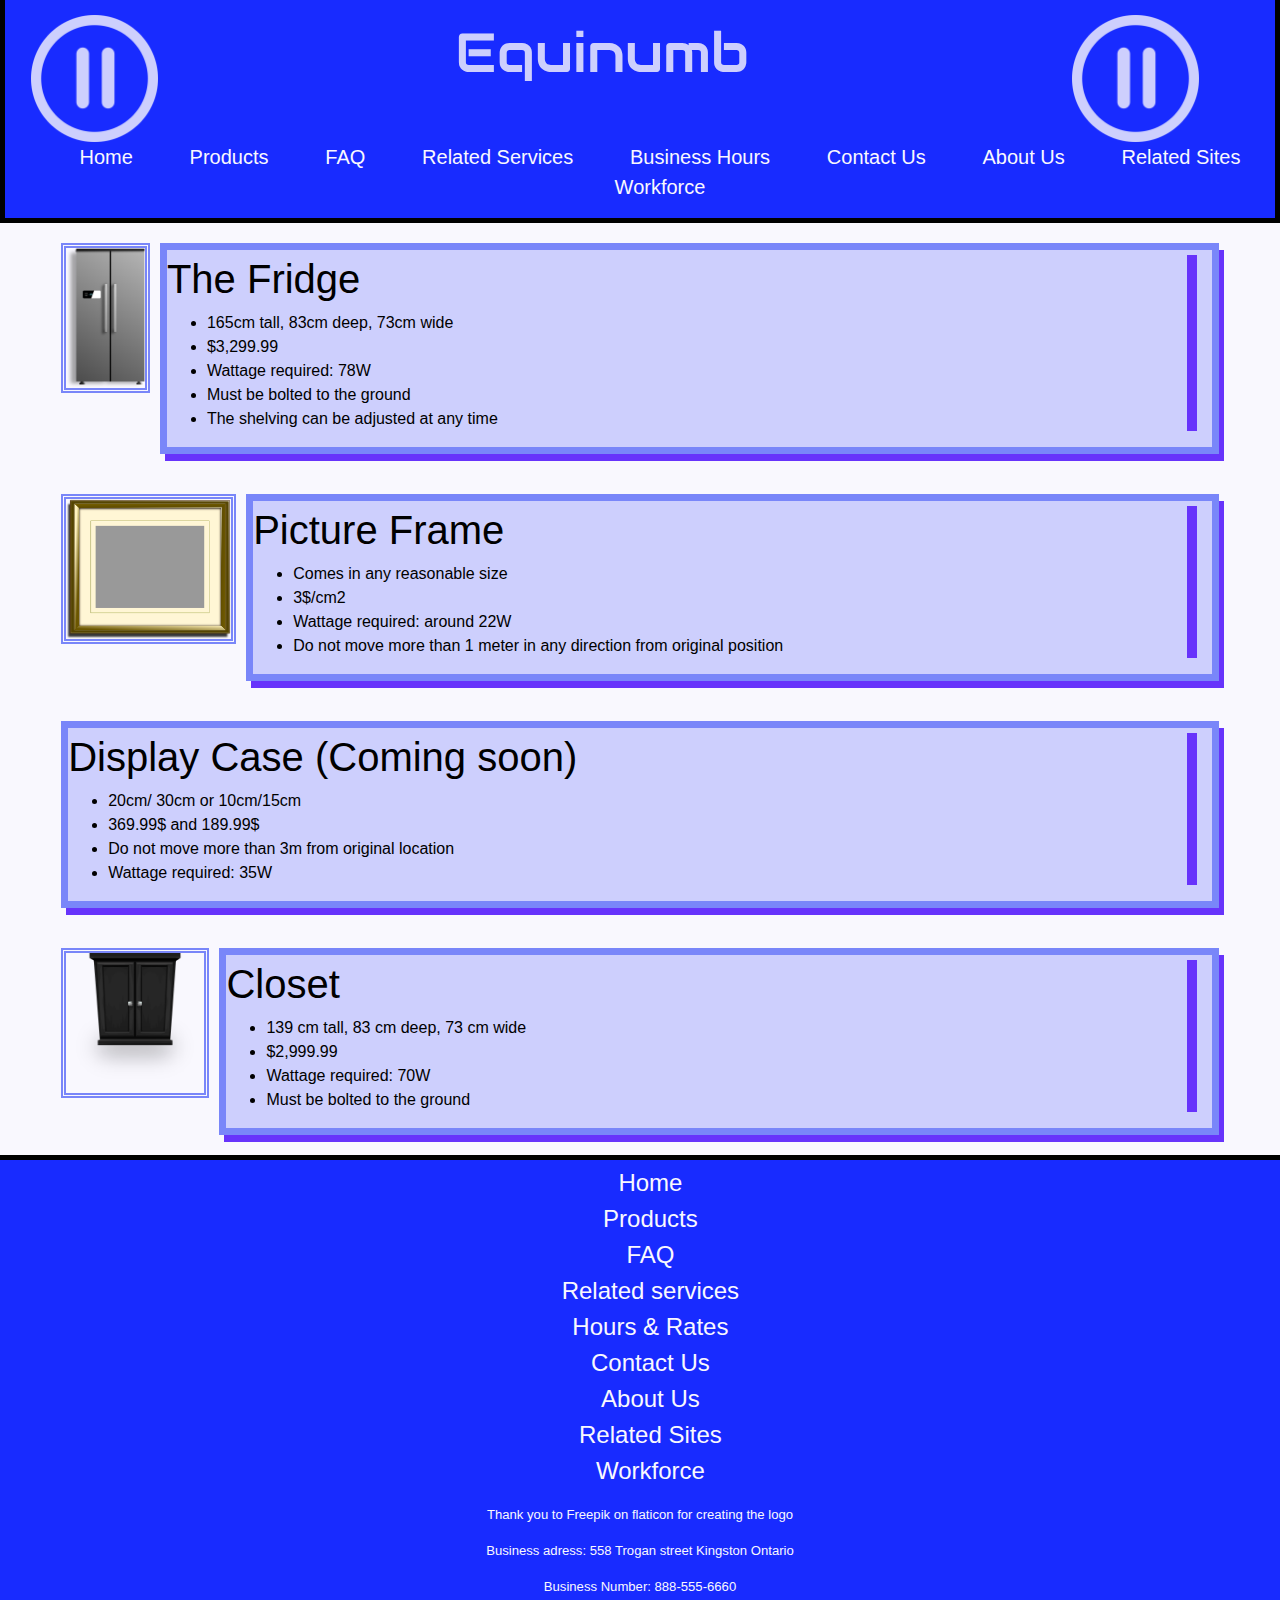
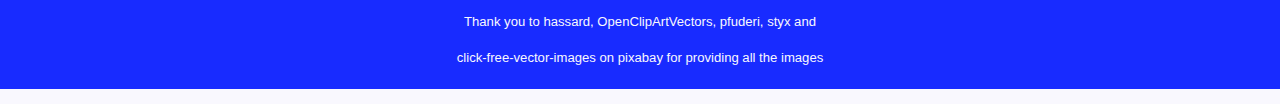
<file: Products.html>
<!DOCTYPE html>
<html lang="en">
<head>
    <meta charset="UTF-8">
    <meta name="viewport" content="width=device-width, initial-scale=1.0">
    <title>Equinumb - Products</title>
    <link rel="preconnect" href="https://fonts.googleapis.com">
<link rel="preconnect" href="https://fonts.gstatic.com" crossorigin>
<link href="https://fonts.googleapis.com/css2?family=Audiowide&display=swap" rel="stylesheet">
    <link href="./Styles/Styles.css" rel="Stylesheet">
    <link rel="icon" href="./Pics/ElPausa.png">
</head>
<body>
    <header>
        <img src="./Pics/ElPausa.png" alt="Our Logo" >
        <h1>Equinumb</h1>
        <img src="./Pics/ElPausa.png" alt="Our Logo" class="too">
        <nav>
            <ul>
                <li ><a href="./index.html">Home</a></li>
                <li ><a href="./Products.html">Products</a></li>
                <li ><a href="./FAQ.html">FAQ</a></li>
                <li ><a href="./Services.html">Related Services</a></li>
                <li><a href="./Hours.html">Business Hours</a></li>
                <li class="too"><a href="./ContactUs.html">Contact Us</a></li>
                <li class="too"><a href="./AboutUs.html">About Us</a></li>
                <li class="too"><a href="./Links.html">Related Sites</a></li>
                <li class="too"><a href="./Employees.html">Workforce</a></li>
        </ul>
    </nav>
    </header>
    <main>
        <aside role="separator">
            <img src="./Pics/fridge-7074774_1280.png" alt="The fridge">
            <section>
                <div>
                    <h1>The Fridge</h1>
                    <ul>
                        <li>165cm tall, 83cm deep, 73cm wide</li>
                        <li>$3,299.99</li>
                        <li>Wattage required: 78W</li>
                        <li>Must be bolted to the ground</li>
                        <li>The shelving can be adjusted at any time</li>
                    </ul>
                </div>
            </section>
        </aside>
        <aside role="separator">
            <img src="./Pics/picture-frame-159163_1280.png" alt="The picture frame">
            <section>
                <div>
                    <h1>Picture Frame</h1>
                    <ul>
                        <li>Comes in any reasonable size</li>
                        <li>3$/cm2</li>
                        <li>Wattage required: around 22W</li>
                        <li>Do not move more than 1 meter in any direction from original position</li>
                    </ul>
                </div>
            </section>
        </aside>
        <aside role="separator">
            <section>
                <div>
                    <h1>Display Case (Coming soon)</h1>
                    <ul>
                        <li>20cm/ 30cm or 10cm/15cm</li>
                        <li>369.99$ and 189.99$</li>
                        <li>Do not move more than 3m from original location</li>
                        <li>Wattage required: 35W</li>
                    </ul>
                </div>
            </section>
        </aside>
        <aside>
            <img src="./Pics/cupboard-575390_1280.png" alt="The closet">
            <section>
                <div>
                    <h1>Closet</h1>
                    <ul>
                        <li>139 cm tall, 83 cm deep, 73 cm wide</li>
                        <li>$2,999.99</li>
                        <li>Wattage required: 70W</li>
                        <li>Must be bolted to the ground</li>
                    </ul>
                </div>
            </section>
        </aside>
    </main>
    <footer>
        <nav role="separator">
            <ul>
                <li><a href="./index.html">Home</a></li>
                <li><a href="./Products.html">Products</a></li>
                <li><a href="./FAQ.html">FAQ</a></li>
                <li><a href="./Related services">Related services</a></li>
                <li><a href="./Hours.html">Hours & Rates</a></li>
                <li><a href="./ContactUs.html">Contact Us</a></li>
                <li><a href="./About.html">About Us</a></li>
                <li><a href="./Links.html">Related Sites</a></li>
                <li><a href="./Employees.html">Workforce</a></li>
            </ul>
        </nav>
    <div>
        <p>Thank you to Freepik on flaticon for creating the logo</p>
        <p>Business adress: 558 Trogan street Kingston Ontario</p>
        <p>Business Number: 888-555-6660</p>
        <p>Thank you to hassard, OpenClipArtVectors, pfuderi, styx and </p>
        <p>click-free-vector-images on pixabay for providing all the images</p>
    </div>
    </footer>
</body>
</html>
</file>
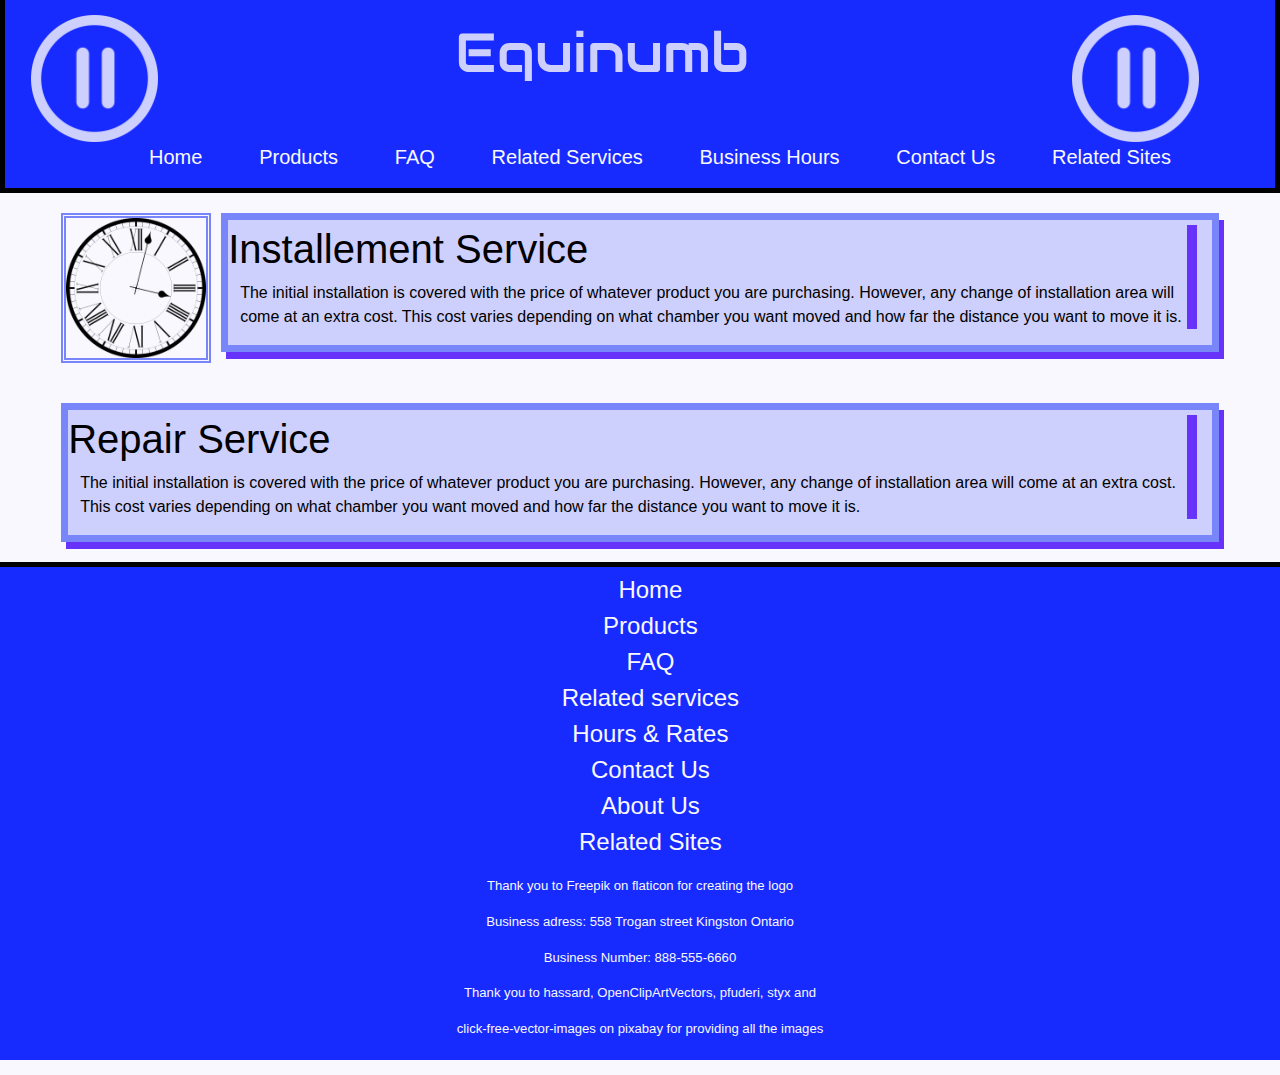
<file: Services.html>
<!DOCTYPE html>
<html lang="en">
<head>
    <meta charset="UTF-8">
    <meta name="viewport" content="width=device-width, initial-scale=1.0">
    <title>Equinumb - Services</title>
    <link rel="preconnect" href="https://fonts.googleapis.com">
<link rel="preconnect" href="https://fonts.gstatic.com" crossorigin>
<link href="https://fonts.googleapis.com/css2?family=Audiowide&display=swap" rel="stylesheet">
    <link href="./Styles/Styles.css" rel="Stylesheet">
    <link rel="icon" href="./Pics/ElPausa.png">
</head>
<body>
    <header>
        <img src="./Pics/ElPausa.png" alt="Our Logo">
        <h1>Equinumb</h1>
        <img src="./Pics/ElPausa.png" alt="Our Logo" class="too">
        <nav>
            <ul>
                <li ><a href="./index.html">Home</a></li>
                <li ><a href="./Products.html">Products</a></li>
                <li ><a href="./FAQ.html">FAQ</a></li>
                <li ><a href="./Services.html">Related Services</a></li>
                <li class="too"><a href="./Hours.html">Business Hours</a></li>
                <li class="too"><a href="./ContactUs.html">Contact Us</a></li>
                <li class="too"><a href="./Links.html">Related Sites</a></li>
        </ul>
    </nav>
    </header>
    <main>
        <aside role="separator">
            <img src="./Pics/clock-1605224_1280.png" alt="A clock">
            <section>
                <div>
                    <h1>Installement Service</h1>
                    <p>The initial installation is covered with the price of whatever product you are purchasing. However, any change of installation area will come at an extra cost. This cost varies depending on what chamber you want moved and how far the distance you want to move it is.</p>
                </div>
            </section>
        </aside>
        <aside>
            <section>
                <div>
                    <h1>Repair Service</h1>
                    <p>The initial installation is covered with the price of whatever product you are purchasing. However, any change of installation area will come at an extra cost. This cost varies depending on what chamber you want moved and how far the distance you want to move it is.</p>
                </div>
            </section>
        </aside>
    </main>
    <footer>
        <nav role="separator">
            <ul>
                <li><a href="./index.html">Home</a></li>
                <li><a href="./Products.html">Products</a></li>
                <li><a href="./FAQ.html">FAQ</a></li>
                <li><a href="./Services">Related services</a></li>
                <li><a href="./Hours.html">Hours & Rates</a></li>
                <li><a href="./ContactUs.html">Contact Us</a></li>
                <li><a href="./AboutUs.html">About Us</a></li>
                <li><a href="./Links.html">Related Sites</a></li>
            </ul>
        </nav>
    <div>
        <p>Thank you to Freepik on flaticon for creating the logo</p>
        <p>Business adress: 558 Trogan street Kingston Ontario</p>
        <p>Business Number: 888-555-6660</p>
        <p>Thank you to hassard, OpenClipArtVectors, pfuderi, styx and </p>
        <p>click-free-vector-images on pixabay for providing all the images</p>
    </div>
    </footer>
    </body>
    </html>
</file>
<file: Styles/Styles.css>
@import url("https://cdn.jsdelivr.net/npm/bootstrap@4.3.1/dist/css/bootstrap.min.css");

*:root {
    --DarkBlue: #182bff;
    --LessWhite: #f9f8fe;
    --Grayple: #cdcffd;
    --Urple: #7986f9;
    --Durple: #6733FB;
}

main {
    background-color: var(--LessWhite);
    font-family: 'Segoe UI', Tahoma, Geneva, Verdana, sans-serif;
    align-items: center;
    align-content: center;
}


body {
    padding: auto;
    margin: auto;
    background-color: var(--LessWhite);
}

video[poster]{
    width: 100%;
    height: 455px
}


header {
    background-color: var(--DarkBlue);
    border: #000000, solid, 5px;  
    margin-top: -15px;
    font: var(--LessWhite);
    display:flex;
    flex-direction: row;
    flex-wrap: wrap;
    text-align: center;
    
    img { 
       width: 10%;
       height: 10%;
       align-self: center;
       margin-left: 2vi;
       margin-top: 2%;
       float: inline-end;
    }

    img:nth-child(2){
        margin-left: 0px;
    }

    #vid {
        display: block;
        margin: 0 auto;
        padding: auto;
    }

    nav  {
        font-size: 20px;
        list-style: none;
        width: 100%;
        
        ul {
            justify-content: space-evenly;
        }
        
        li {
            display: inline;
            justify-self: auto;
            margin: 0 2vi;
        }
    
    
    
        a {
            color: var(--LessWhite);
        }
}
}

header h1 {
    font-size: 55px;
    vertical-align: middle;
    font-family: "Audiowide", sans-serif;
    color: var(--Grayple);
   text-align: center;
   width: 70%;
    margin-top: 30px;
}

nav{
    font-family: 'Gill Sans', 'Gill Sans MT', Calibri, 'Trebuchet MS', sans-serif;
}

 

 table{
    border: 3px solid var(--Durple);
    border-collapse: collapse;


    td, th {
        border: 3px solid var(--Durple);
        margin: 0;
    }
 }

.g2 {
    display: grid;
    grid-template-columns: 1fr;
    gap: 20px;
}

.g {
    margin: 15px ;
    margin-top: 25px;

    ul {
        list-style: none;
    }
}

.puse::before{
    background-image: url("../Pics/clock-1605224_1280.png");
    background-size: 20px;
    content:'\00a0\00a0\00a0\00a0\00a0\00a0';
    background-repeat: no-repeat;
}


footer  {
    color: var(--LessWhite);
    background-color: var(--DarkBlue);
    padding: 5px;
    border-top: #000000 solid 5px;

    a {
        color: var(--LessWhite);
    }
     
    nav {
        text-align: center;

        ul {
            list-style: none;

        }
     }
    
    
div {
        width: 100%;
        display: inline-block;
        text-align: center;
        
        p {
            font-size: 0.82em;
            font-family: 'Gill Sans', 'Gill Sans MT', Calibri, 'Trebuchet MS', sans-serif;
        }
}


}


body {
    color: #000000;
    font-family: 'Courier New', Courier, monospace;
}

aside {
    display: inline-block;
    vertical-align: middle;
    position: relative;
    background-color: var(--Grayple);
    border: solid 7px var(--Urple);
    margin: 10px 2vi;
    overflow: auto;
    box-shadow: var(--Durple) 5px 7px;
    width: 92%;
    height: 100%;
}

section {
    
    div {
        margin-inline-end: 15px;
        border-inline-end: var(--Durple) solid 10px ;
        margin-top: 5px;
    }

    h2, p {
        margin-inline-start: 12px;
    }

    p {
        margin-inline-end: 5px;
    }

    ul {
        margin-left: 25%;
    }
}


div #binless {
    border-inline-end: none;
}

aside img {
    margin: 10px;
    border: var(--Urple) double 5px;
    float: inline-start;
    max-width: 20%;
    max-height: 100%;
}

h3 {
    text-align: center;
    font-size: 2em;
    font-weight: bold;
}

form{
    display: grid;
    grid-template-columns: 1fr 1fr;
    margin: 10px;

    label {
        grid-column: span 2;
    }

    input[type=text]{
        grid-column: span 2;
    }

    select {
        grid-column: span 2;
    }

    fieldset {
        grid-column: span 2;
        margin: 5px;
    }

    input[type=submit], input[type=reset]{
        width: 80px;
        margin: auto;
    }

    

}

h4 {
    font-size: 5vi;
    text-align: center;
    
}

.too {
    display: none;
}

@media screen and (min-width: 768px) {
    input, label {
        grid-column: span 1;
    }
    
    nav a:hover {
        color: var(--Grayple);

        
    }

    main {
        justify-content: center;
    }
    
    section {
        background-color: var(--Grayple);
        border: solid 7px var(--Urple);
        margin: 10px;
        overflow:auto;
        box-shadow: var(--Durple) 5px 7px;
        }

        aside {
            border: none;
            box-shadow: none;
            background-color: var(--LessWhite);
            margin: 10px 4vi;

            img {
                max-height: 150px;
            }
        }

        #contentimgR {
            float: inline-end;
        }

        section ul {
            margin-left: auto;
        }
            footer li {
                padding: 0 5vi;
                font-size: 1.5em;
                
            }

            footer ul > li {
                padding-left: 3.5vi;
            }

            .too {
                display: inline;
            }

            .g2 {
                grid-template-columns: 1fr 1fr;
                gap: -10px;
            }

            g {
                margin: auto;
            }
    
            
}
</file>
